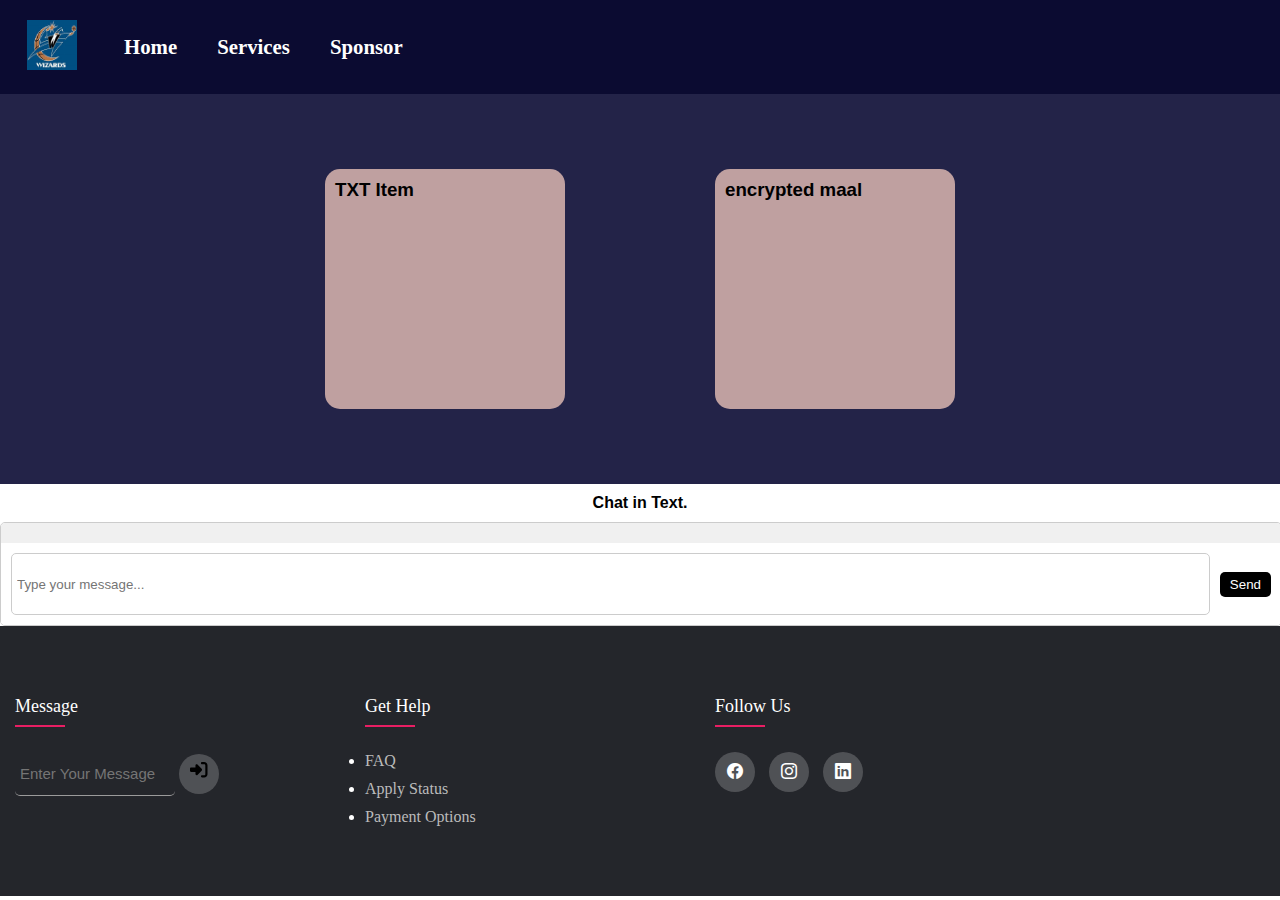
<file: docpage.html>
<!DOCTYPE html>
<html lang="en">
<head>
    <meta charset="UTF-8">
    <meta name="viewport" content="width=device-width, initial-scale=1.0">
    <title>Doc</title>
    <link rel="stylesheet" type="text/css" href="stylepdf.css">
    <link href="https://cdn.jsdelivr.net/npm/bootstrap-icons@1.11.0/font/bootstrap-icons.css" rel="stylesheet">
</head>
<body>
    <section id="navbar">
        <nav id="navbar">
            <div id="logo">
                <img src="wizardlogo.jpeg" alt="">
            </div>
            <ul>
                <li class="item"><a href="#home-box">Home</a></li>
                <li class="item"><a href="#chat-text">Services</a></li>
                <li class="item"><a href="#sponsor">Sponsor</a></li>
                
            </ul>
            
        </nav>
    </section>

    <section id="homepage">
        <div class="box">
            <h3>TXT Item</h3>
        </div>
        <div class="box">
            <h3>encrypted maal</h3>
        </div>
    </section>

    
    <div class="special">
        <div class="chatintext">
            <h4>Chat in Text.</h4>
        </div>
      <div class="chat-container">
        <div class="chat-history" id="chat-history">
          <!-- Chat history will be dynamically generated here -->
        </div>
        <div class="chat-input">
          <input type="text" id="user-input" placeholder="Type your message...">
          <button onclick="sendMessage()">Send</button>
        </div>
      </div>
    </div>

    <footer class="footer">
        <div class="container">
            <div class="row">
                <div class="footer-col">
                    <h4>Message</h4>
                    <div class="social-links">
                        <input type="text" placeholder="Enter Your Message" style="background-color: transparent; border: none; border-bottom: 1px solid #9b9b9b; color: #9b9b9b; font-size: 15px; outline: none;">

                        <a href="#"><svg xmlns="http://www.w3.org/2000/svg" height="1em" viewBox="0 0 512 512"><!--! Font Awesome Free 6.4.2 by @fontawesome - https://fontawesome.com License - https://fontawesome.com/license (Commercial License) Copyright 2023 Fonticons, Inc. --><path d="M217.9 105.9L340.7 228.7c7.2 7.2 11.3 17.1 11.3 27.3s-4.1 20.1-11.3 27.3L217.9 406.1c-6.4 6.4-15 9.9-24 9.9c-18.7 0-33.9-15.2-33.9-33.9l0-62.1L32 320c-17.7 0-32-14.3-32-32l0-64c0-17.7 14.3-32 32-32l128 0 0-62.1c0-18.7 15.2-33.9 33.9-33.9c9 0 17.6 3.6 24 9.9zM352 416l64 0c17.7 0 32-14.3 32-32l0-256c0-17.7-14.3-32-32-32l-64 0c-17.7 0-32-14.3-32-32s14.3-32 32-32l64 0c53 0 96 43 96 96l0 256c0 53-43 96-96 96l-64 0c-17.7 0-32-14.3-32-32s14.3-32 32-32z"/></svg></a>
                        
                    </div>
                </div>
                <div class="footer-col">
                    <h4>get help</h4>
                    <ul>
                        <li><a href="#">FAQ</a></li>
                        <li><a href="#">Apply status</a></li>
                        <li><a href="#">Payment options</a></li>
                    </ul>
                </div>
                <div class="footer-col">
                    <h4>follow us</h4>
                    <div class="social-links">
                        <a href="https://www.facebook.com/profile.php?id=100089154990385&mibextid=ZbWKwL " target="_blank"><i class="bi bi-facebook"></i></a>
                        <a href="https://www.instagram.com/_raj_g1508/" target="_blank"><i class="bi bi-instagram"></i></a>
                        <a href="https://www.linkedin.com/in/raj-gupta-9a48a7259?utm_source=share&utm_campaign=share_via&utm_content=profile&utm_medium=android_app/" target="_blank"><i class="bi bi-linkedin"></i></a>
                    </div>
                </div>
            </div>
        </div>
    </footer>
</body>
<script src="scriptpdf.js"></script>
</html>
</file>
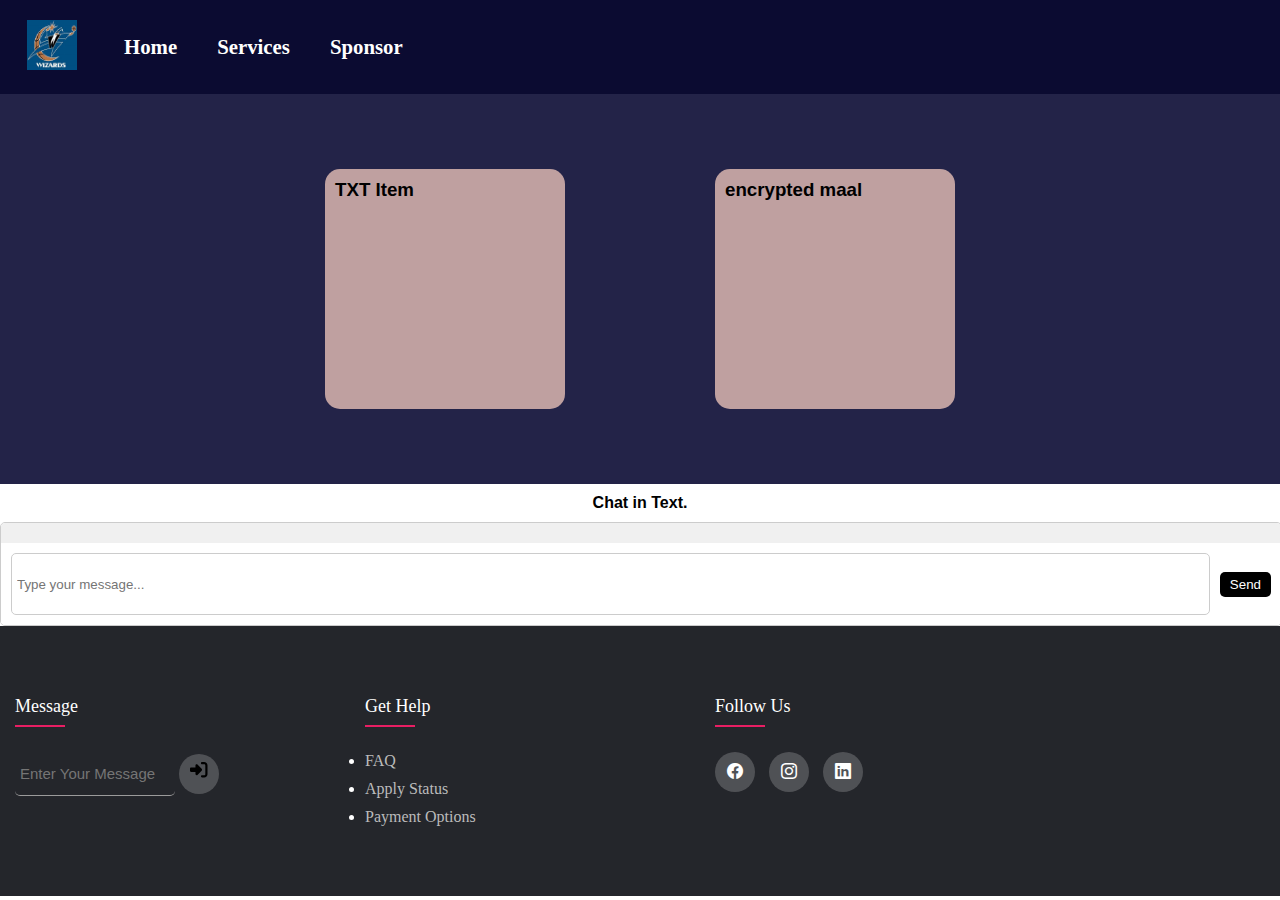
<file: pdfpage.html>
<!DOCTYPE html>
<html lang="en">
<head>
    <meta charset="UTF-8">
    <meta name="viewport" content="width=device-width, initial-scale=1.0">
    <title>Pdf</title>
    <link rel="stylesheet" type="text/css" href="stylepdf.css">
    <link href="https://cdn.jsdelivr.net/npm/bootstrap-icons@1.11.0/font/bootstrap-icons.css" rel="stylesheet">
</head>
<body>
    <section id="navbar">
        <nav id="navbar">
            <div id="logo">
                <img src="wizardlogo.jpeg" alt="">
            </div>
            <ul>
                <li class="item"><a href="#home-box">Home</a></li>
                <li class="item"><a href="#chat-text">Services</a></li>
                <li class="item"><a href="#sponsor">Sponsor</a></li>
            </ul>
            
        </nav>
    </section>

    <section id="homepage">
        <div class="box">
            <h3>TXT Item</h3>
        </div>
        <div class="box">
            <h3>encrypted maal</h3>
        </div>
    </section>

    
    <div class="special">
        <div class="chatintext">
            <h4>Chat in Text.</h4>
        </div>
      <div class="chat-container">
        <div class="chat-history" id="chat-history">
          <!-- Chat history will be dynamically generated here -->
        </div>
        <div class="chat-input">
          <input type="text" id="user-input" placeholder="Type your message...">
          <button onclick="sendMessage()">Send</button>
        </div>
      </div>
    </div>
    <footer class="footer">
        <div class="container">
            <div class="row">
                <div class="footer-col">
                    <h4>Message</h4>
                    <div class="social-links">
                        <input type="text" placeholder="Enter Your Message" style="background-color: transparent; border: none; border-bottom: 1px solid #9b9b9b; color: #9b9b9b; font-size: 15px; outline: none;">

                        <a href="#"><svg xmlns="http://www.w3.org/2000/svg" height="1em" viewBox="0 0 512 512"><!--! Font Awesome Free 6.4.2 by @fontawesome - https://fontawesome.com License - https://fontawesome.com/license (Commercial License) Copyright 2023 Fonticons, Inc. --><path d="M217.9 105.9L340.7 228.7c7.2 7.2 11.3 17.1 11.3 27.3s-4.1 20.1-11.3 27.3L217.9 406.1c-6.4 6.4-15 9.9-24 9.9c-18.7 0-33.9-15.2-33.9-33.9l0-62.1L32 320c-17.7 0-32-14.3-32-32l0-64c0-17.7 14.3-32 32-32l128 0 0-62.1c0-18.7 15.2-33.9 33.9-33.9c9 0 17.6 3.6 24 9.9zM352 416l64 0c17.7 0 32-14.3 32-32l0-256c0-17.7-14.3-32-32-32l-64 0c-17.7 0-32-14.3-32-32s14.3-32 32-32l64 0c53 0 96 43 96 96l0 256c0 53-43 96-96 96l-64 0c-17.7 0-32-14.3-32-32s14.3-32 32-32z"/></svg></a>
                        
                    </div>
                </div>
                <div class="footer-col">
                    <h4>get help</h4>
                    <ul>
                        <li><a href="#">FAQ</a></li>
                        <li><a href="#">Apply status</a></li>
                        <li><a href="#">Payment options</a></li>
                    </ul>
                </div>
                <div class="footer-col">
                    <h4>follow us</h4>
                    <div class="social-links">
                        <a href="https://www.facebook.com/profile.php?id=100089154990385&mibextid=ZbWKwL " target="_blank"><i class="bi bi-facebook"></i></a>
                        <a href="https://www.instagram.com/_raj_g1508/" target="_blank"><i class="bi bi-instagram"></i></a>
                        <a href="https://www.linkedin.com/in/raj-gupta-9a48a7259?utm_source=share&utm_campaign=share_via&utm_content=profile&utm_medium=android_app/" target="_blank"><i class="bi bi-linkedin"></i></a>
                    </div>
                </div>
            </div>
        </div>
    </footer>
</body>
<script src="scriptpdf.js"></script>
</html>
</file>
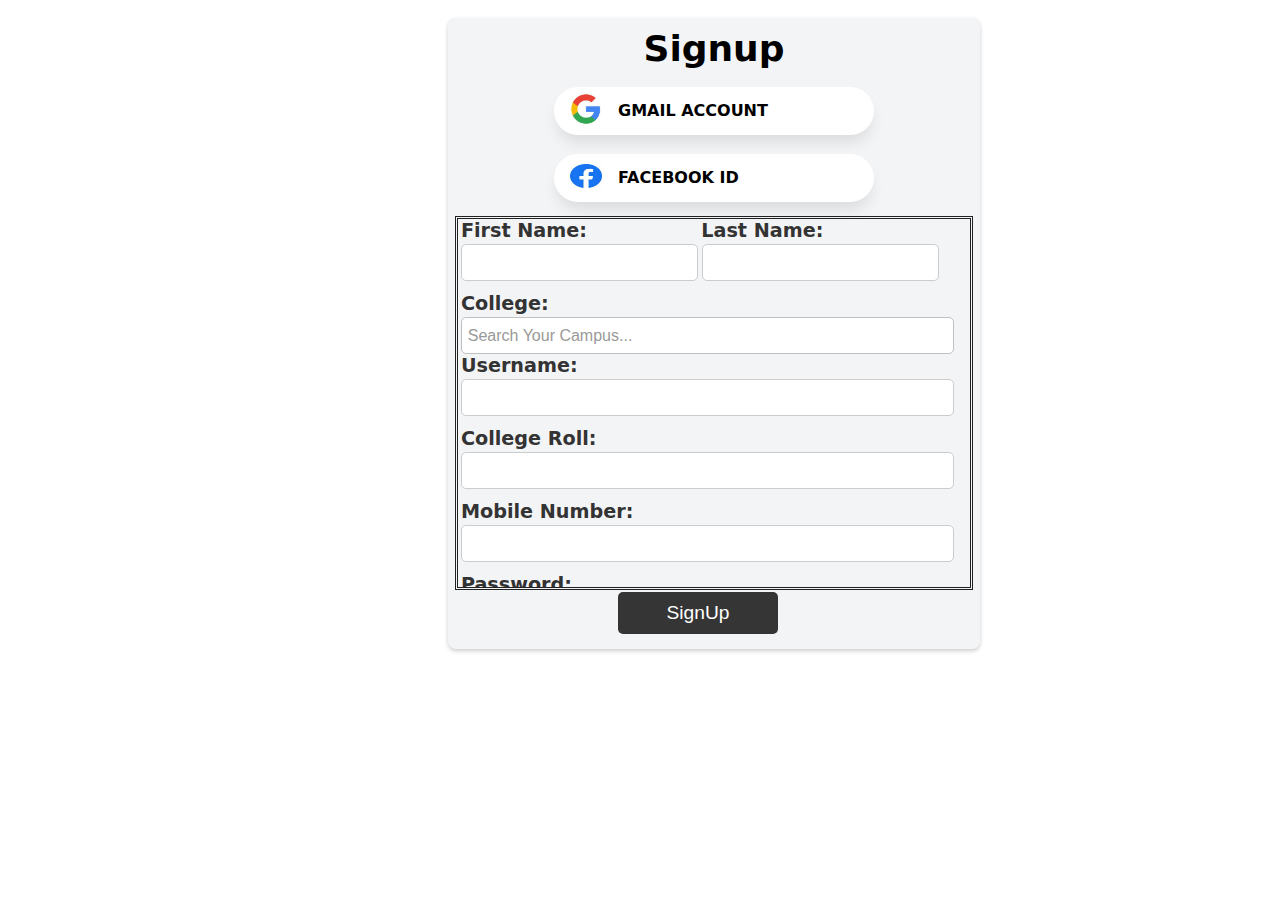
<file: signup.html>
<!DOCTYPE html>
<html lang="en">
<head>
    <meta charset="UTF-8">
    <meta name="viewport" content="width=device-width, initial-scale=1.0">
    <title>Signup Form</title>
    <link rel="stylesheet" href="signup.css">

</head>
<body>
    <div class="signup-container">
    <div class="signup-heading">
        <h2>Signup</h2>
    </div>
    <div id="login_options">
        <div class="login_links">
            <div class="option_image">
                <img src="googlelogo.jpeg" alt="google_logo">
            </div>
            
            <div class="option_heading">
                <h4>GMAIL ACCOUNT</h4>
            </div>
            
        </div>
        <div class="login_links">
            <div class="option_image">
                <img src="facebook.jpeg" alt="google_logo" style="height: 1.5rem; width: 2rem;border-radius: 1.5px;">
            </div>
            
            <div class="option_heading">
                <h4>FACEBOOK ID</h4>
            </div>
            
        </div>
    </div>
    <div id="signup-details-container">
        <form id="signup-form">
            <div class="name-row">
                <div class="form-group">
                    <label for="first-name">First Name:</label>
                    <input type="text" id="first-name" name="first-name" required>
                    <span class="error" id="first-name-error"></span>
                </div>
                <div class="form-group">
                    <label for="last-name">Last Name:</label>
                    <input type="text" id="last-name" name="last-name" required>
                    <span class="error" id="last-name-error"></span>
                </div>
            </div>
            <div class="form-group">
                <label for="college">College:</label>
                <!-- <input type="text" id="" required> -->
                <input type="text" id="college" name="college" placeholder="Search Your Campus..." autocomplete="off" autofocus="off" required>
                <ul id="search-results"></ul>
                <span class="error" id="college-error"></span>
               
            
            </div>
            <div class="form-group">
                <label for="username">Username:</label>
                <input type="text" id="username" name="username" required>
                <span class="error" id="username-error"></span>
            </div>
            <div class="form-group">
                <label for="collegeId">College Roll:</label>
                <input type="text" id="collegeId" name="collegeId" required>
                <span class="error" id="collegeId-error"></span>
            </div>
            <div class="form-group">
                <label for="phoneNumber">Mobile Number:</label>
                <input type="text" id="phoneNumber" name="phoneNumber" required>
                <span class="error" id="phoneNumber-error"></span>
            </div>
          
            <div class="form-group">
                <label for="password">Password:</label>
                <input type="password" id="password" name="password" required>
                <span class="error" id="password-error"></span>
            </div>
            <div class="form-group">
                <label for="confirm-password">Confirm Password:</label>
                <input type="password" id="confirm-password" name="confirm-password" required>
                <span class="error" id="confirm-password-error"></span>
            </div>
           
        </form>
    </div>
    <div id="signup-btn-container">
        <button id="signup-button" type="submit">SignUp</button>
    </div>
    <script src="script_signup.js"></script>
</body>
</html>
</file>
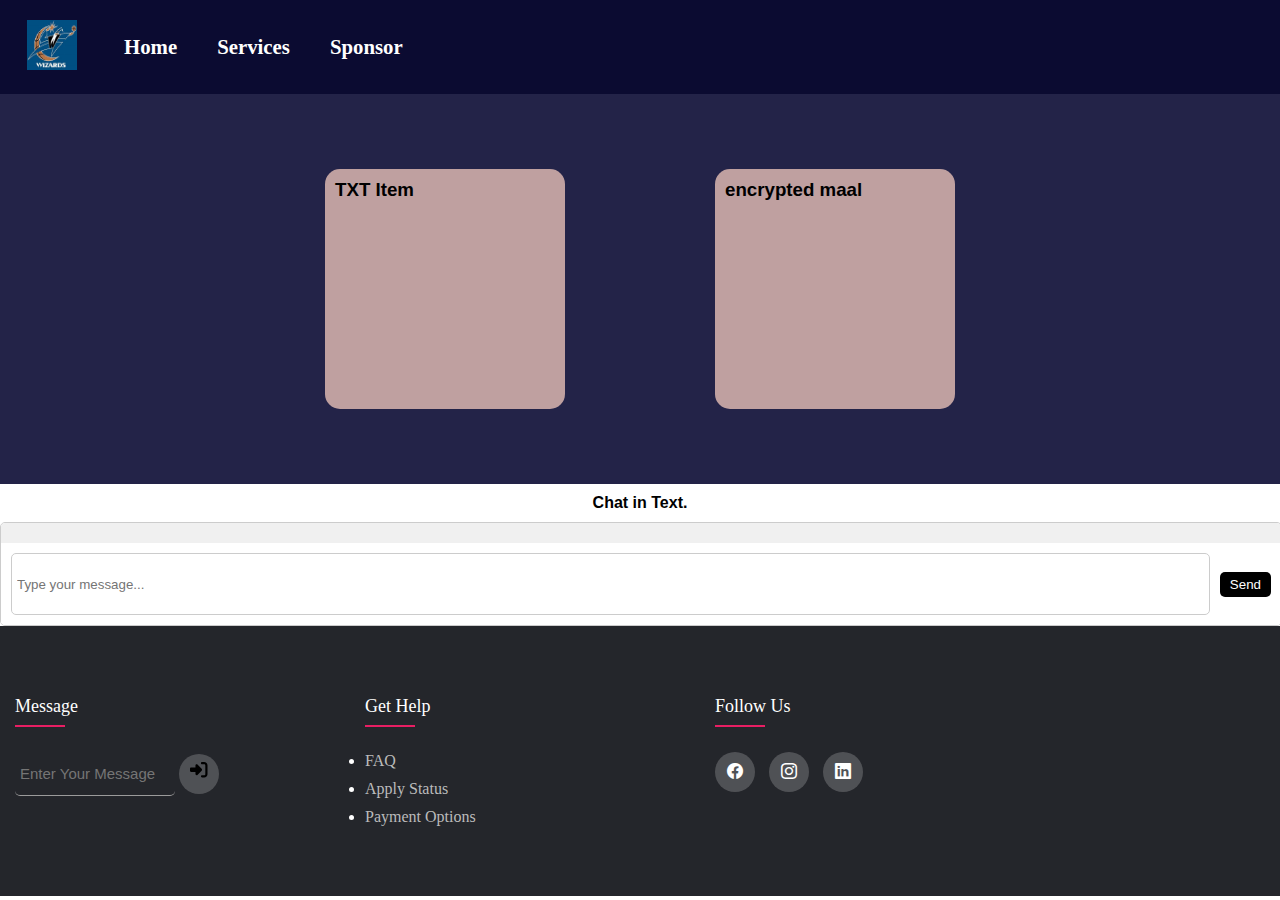
<file: txtpage.html>
<!DOCTYPE html>
<html lang="en">
<head>
    <meta charset="UTF-8">
    <meta name="viewport" content="width=device-width, initial-scale=1.0">
    <title>Txt</title>
    <link rel="stylesheet" type="text/css" href="stylepdf.css">
    <link href="https://cdn.jsdelivr.net/npm/bootstrap-icons@1.11.0/font/bootstrap-icons.css" rel="stylesheet">
</head>
<body>
    <section id="navbar">
        <nav id="navbar">
            <div id="logo">
                <img src="wizardlogo.jpeg" alt="">
            </div>
            <ul>
                <li class="item"><a href="#home-box">Home</a></li>
                <li class="item"><a href="#chat-text">Services</a></li>
                <li class="item"><a href="#sponsor">Sponsor</a></li>
            </ul>
        </nav>
    </section>

    <section id="homepage">
        <div class="box">
            <h3>TXT Item</h3>
        </div>
        <div class="box">
            <h3>encrypted maal</h3>
        </div>
    </section>


    <div class="special">
        <div class="chatintext">
            <h4>Chat in Text.</h4>
        </div>
      <div class="chat-container">
        <div class="chat-history" id="chat-history">
          <!-- Chat history will be dynamically generated here -->
        </div>
        <div class="chat-input">
          <input type="text" id="user-input" placeholder="Type your message...">
          <button onclick="sendMessage()">Send</button>
        </div>
      </div>
    </div>

    <footer class="footer">
        <div class="container">
            <div class="row">
                <div class="footer-col">
                    <h4>Message</h4>
                    <div class="social-links">
                        <input type="text" placeholder="Enter Your Message" style="background-color: transparent; border: none; border-bottom: 1px solid #9b9b9b; color: #9b9b9b; font-size: 15px; outline: none;">

                        <a href="#"><svg xmlns="http://www.w3.org/2000/svg" height="1em" viewBox="0 0 512 512"><!--! Font Awesome Free 6.4.2 by @fontawesome - https://fontawesome.com License - https://fontawesome.com/license (Commercial License) Copyright 2023 Fonticons, Inc. --><path d="M217.9 105.9L340.7 228.7c7.2 7.2 11.3 17.1 11.3 27.3s-4.1 20.1-11.3 27.3L217.9 406.1c-6.4 6.4-15 9.9-24 9.9c-18.7 0-33.9-15.2-33.9-33.9l0-62.1L32 320c-17.7 0-32-14.3-32-32l0-64c0-17.7 14.3-32 32-32l128 0 0-62.1c0-18.7 15.2-33.9 33.9-33.9c9 0 17.6 3.6 24 9.9zM352 416l64 0c17.7 0 32-14.3 32-32l0-256c0-17.7-14.3-32-32-32l-64 0c-17.7 0-32-14.3-32-32s14.3-32 32-32l64 0c53 0 96 43 96 96l0 256c0 53-43 96-96 96l-64 0c-17.7 0-32-14.3-32-32s14.3-32 32-32z"/></svg></a>
                        
                    </div>
                </div>
                <div class="footer-col">
                    <h4>get help</h4>
                    <ul>
                        <li><a href="#">FAQ</a></li>
                        <li><a href="#">Apply status</a></li>
                        <li><a href="#">Payment options</a></li>
                    </ul>
                </div>
                <div class="footer-col">
                    <h4>follow us</h4>
                    <div class="social-links">
                        <a href="https://www.facebook.com/profile.php?id=100089154990385&mibextid=ZbWKwL " target="_blank"><i class="bi bi-facebook"></i></a>
                        <a href="https://www.instagram.com/_raj_g1508/" target="_blank"><i class="bi bi-instagram"></i></a>
                        <a href="https://www.linkedin.com/in/raj-gupta-9a48a7259?utm_source=share&utm_campaign=share_via&utm_content=profile&utm_medium=android_app/" target="_blank"><i class="bi bi-linkedin"></i></a>
                    </div>
                </div>
            </div>
        </div>
    </footer>
</body>
<script src="scriptpdf.js"></script>
</html>
</file>
<file: stylepdf.css>
*{
    margin: 0;
    padding: 0;
}


html{
    scroll-behavior: smooth;
}

body {
    font-family: Arial, sans-serif;
}
#navbar{
    display: flex;
    align-items: center;
    background-color: rgb(11, 11, 49);
}

#logo{
    margin: 18px 25px;
}

#logo img{
    height: 50px;
    width: 50px;
    margin: 2px 2px;
}

#navbar ul{
    display: flex;
}



#navbar ul li{
    list-style: none;
    font-size: 1.3rem;
    font-family: 'Young Serif', serif;
}

#navbar ul li a{
    color: white;
    display: block;
    /* bcoz we have to give padding so display is block */
    padding: 3px 20px;
    font-weight: bolder;
    border-radius: 25px;
    text-decoration: none;
    font-family: 'Bree Serif', serif;
    /* uper wale se underline khtm */
}

#navbar ul li a:hover{
    color: black;
    background-color:grey;
    /* text-decoration:underline; */
}


footer{
    background: black;
    font-family: 'Young Serif', serif;
    color: white;
    padding: 9px 20px;
} 



.footer{
	background-color: #24262b;
    padding: 70px 0;
}
.footer-col{
   width: 25%;
   padding: 0 15px;
}

.row{
    display: flex;
   flex-direction: row;
}
.footer-col h4{
	font-size: 18px;
	color: #ffffff;
	text-transform: capitalize;
	margin-bottom: 35px;
	font-weight: 500;
	position: relative;
}
.footer-col h4::before{
	content: '';
	position: absolute;
	left:0;
	bottom: -10px;
	background-color: #e91e63;
	height: 2px;
	box-sizing: border-box;
	width: 50px;
}
.footer-col ul li:not(:last-child){
	margin-bottom: 10px;
}
.footer-col ul li a{
	font-size: 16px;
	text-transform: capitalize;
	color: #ffffff;
	text-decoration: none;
	font-weight: 300;
	color: #bbbbbb;
	display: block;
	transition: all 0.3s ease;
}
.footer-col ul li a:hover{
	color: #ffffff;
	padding-left: 8px;
}
.social-links input {
	width: 150px;
	height: 32.5px;
	/* border-radius: 5px; */
}

.social-links svg {
	height: 17.5px;
	/* border-radius: 5px 10px 10px 5px; */
}

.footer-col .social-links a{
	display: inline-block;
	height: 40px;
	width: 40px;
	background-color: rgba(255,255,255,0.2);
	margin:0 10px 10px 0;
	text-align: center;
	line-height: 40px;
	border-radius: 50%;
	color: #ffffff;
	transition: all 0.5s ease;
}
.footer-col .social-links a:hover{
	color: #24262b;
	background-color: #ffffff;
}


#homepage{
    display: flex;
    flex-direction: row;
    background-color: #232348;
    justify-content: center;
    align-items: center;
}

#homepage .box{
    height: 220px;
    width: 220px;
    background-color: #bfa0a0;
    padding: 10px;
    margin: 75px;
    border-radius: 15px;
}

#chat-text h1{
    text-align: center;
    /* text-decoration: underline; */
}

#chat-text{
    background-color: #e3dbdb;
}
.chatintext{
    text-align: center;
    margin: 10px;
}

.chat-container {
    width: 100%;
    margin: 0 auto;
    border: 1px solid #ccc;
    border-radius: 5px;
    overflow: hidden;
}
  
.chat-history {
    max-height: 400px;
    overflow-y: auto;
    padding: 10px;
    background-color: #f0f0f0;
}
  
.user-message {
    text-align: right;
    margin-right: 10px;
    margin-bottom: 10px;
}
  
.bot-message {
    text-align: left;
    margin-left: 10px;
    margin-bottom: 10px;
}
  
.chat-input {
    display: flex;
    align-items: center;
    padding: 10px;
    background-color: #fff;
}
  
input {
    height: 50px;
    flex: 1;
    padding: 5px;
    border: 1px solid #ccc;
    border-radius: 5px;
}
  
button {
    padding: 5px 10px;
    background-color: black;
    color: #fff;
    border: none;
    border-radius: 5px;
    cursor: pointer;
    margin-left: 10px;
}

button:hover{
    background-color: grey;
}
</file>
<file: signup.css>
*{
    margin: 0;
    padding: 0;
}
.signup-container{
    position: absolute;
    top: 2%;
    left: 35%;
    background-color: #f3f4f6;
    border-radius: 8px;
    box-shadow: 0 2px 4px rgba(0, 0, 0, 0.2);
    padding: 10px;
    width: 32rem;
    /* align-items: center; */
    /* justify-content: center; */
    text-align: center;
    font-family: system-ui, -apple-system, BlinkMacSystemFont, 'Segoe UI', Roboto, Oxygen, Ubuntu, Cantarell, 'Open Sans', 'Helvetica Neue', sans-serif;
}
.signup-heading {
    width: 32rem;
    text-align: center;
    color: #000000;
    margin-bottom:0.3rem  ;
    font-size: 1.5rem;
}
#login_options{
    width: 32rem;
    display: flex;
    flex-direction: column;
    
    /* border-bottom: 1.5px solid black; */
    margin: 0.5rem 6rem;
}
.login_links{
    display: flex;
    flex-direction: row;
    align-items: center;
    /* justify-content: center; */
    width: 20rem;
    height: 3rem;
    background-color: #fff;
    box-shadow: 0px 10px 15px -3px rgba(0,0,0,0.1);
    margin: 0.6rem 0rem;
    border-radius: 2rem;
}
.login_links img{
    height: 2rem;
    width: 2rem;
    border-radius: 50%;
    margin: 0rem 1rem;

}

label {
    display: block;
    text-align: left;
    font-size: 1.2rem;
    margin-bottom: 0.1rem;
    margin-left: 0.18rem;
    font-weight: bold;
    color: #333;
}
#signup-details-container{
    width: 32rem;
    height: 23rem;
    overflow: auto;
    outline: 3px double #212121 ;
    /* box-shadow: rgb(204, 219, 232) 3px 3px 6px 0px inset, rgba(255, 255, 255, 0.5) -3px -3px 6px 1px inset; */
}
.form-group {
    /* margin: 1rem ; */

    text-align: left;
}
.name-row{
    display: flex;
    flex-direction: row;
}
#first-name,#last-name{
    height: 1.5rem;
    width: 14rem;
    padding: 0.35rem; 
    margin-bottom: 0.7rem ;
    margin-left: 0.2rem;
    border: 1px solid #ccc;
    border-radius: 5px;
    font-size: 1rem;
    outline: none;
}
#college,#username,#password,#confirm-password,#collegeId,#phoneNumber,#services-option,#business-name,#address,#emailId {
    height: 1.5rem;
    width: 30rem;
    padding: 0.35rem; 
    margin-bottom: 0.7rem ;
    margin-left: 0.2rem;
    border: 1px solid #ccc;
    border-radius: 5px;
    font-size: 1rem;
    outline: none;
}
.search-container {
    display: flex;
    flex-direction: column;
    align-items: center;
    margin-top: 50px;
}

#college::placeholder {
    color: #999;
}

#college:focus {
    border-color: #c0c0c0;
}

#search-results {
    list-style: none;
    padding: 0px;
    margin-top: -0.7rem;
    margin-left: 0.4rem;
    width: 30.5rem;
    max-height: 8rem;
    /* border: 1px solid #ccc; */
    border-top: none;
    border-radius: 0 0 5px 5px;
    box-shadow: 0 4px 6px rgba(0, 0, 0, 0.1);
    /* position: absolute; */
    z-index: 1;
    background-color: #fff;
    overflow: auto;
}
#search-results li {
    padding: 10px;
    border-bottom: 1px solid #ccc;
    cursor: pointer;
    transition: background-color 0.3s;
}

#search-results li:last-child {
    border-bottom: none;
}

#search-results li:hover {
    background-color:#dcdcdc;
}

#signup-btn-container{
    width:30rem ;
}
#signup-button {
    width: 10rem;
    padding: 10px;
    margin: 0.3rem 5rem;
    background-color: #353535;
    color: #fff;
    border: none;
    border-radius: 5px;
    font-size: 1.2rem;
    cursor: pointer;
    transition: background-color 0.3s;
}

#signup-button:hover {
    background-color: #050505;
}
#login-page,#error-message{
    margin-top: 0.2rem;
}
::-webkit-scrollbar {
    width: .2em;
}

::-webkit-scrollbar-track {
    background: whitesmoke;
}

::-webkit-scrollbar-thumb {
    background: #212121;
    border-radius: 100vw;
}


.option_heading:hover{
    cursor: pointer;
}
</file>
